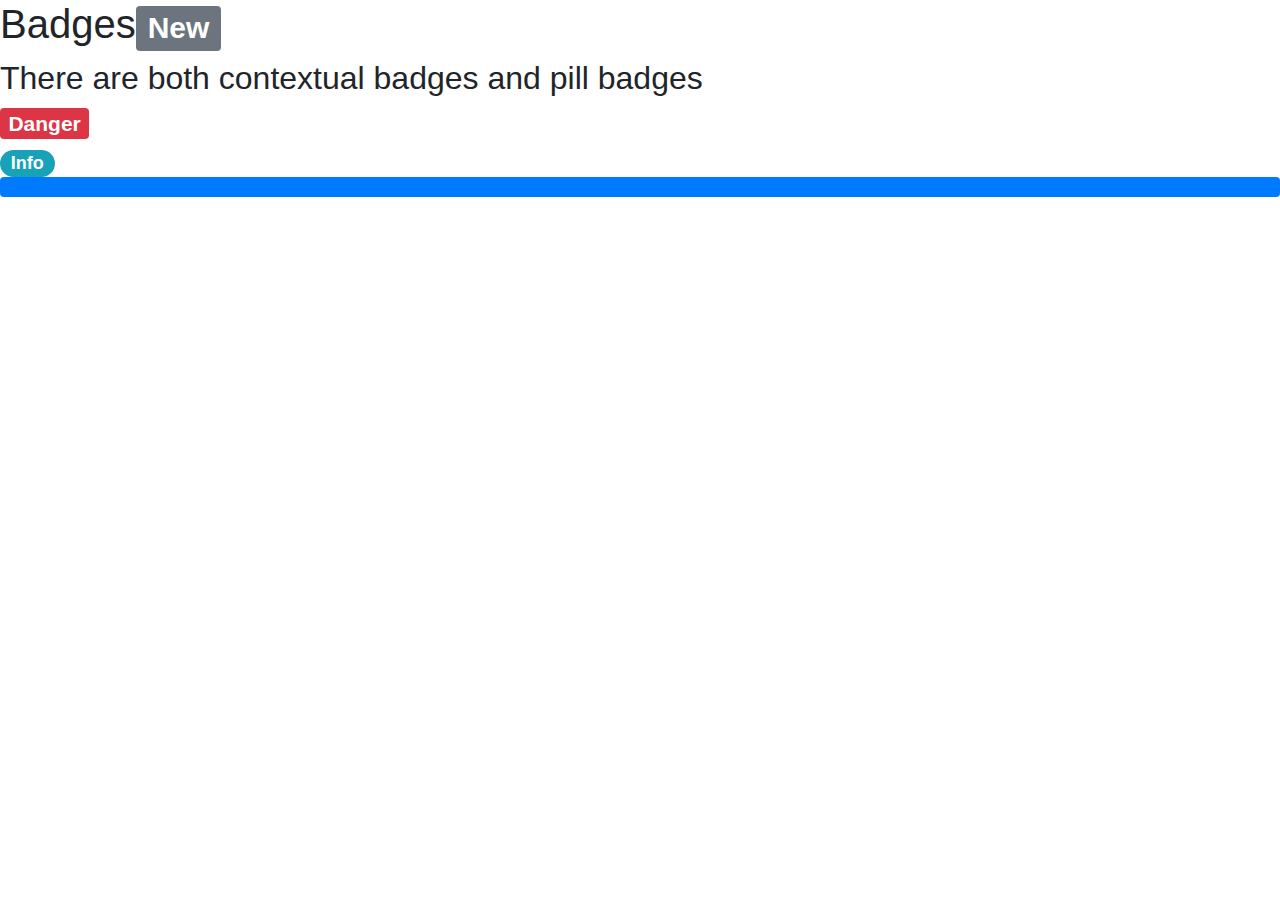
<file: bootstrapPractice/index.html>
<!DOCTYPE html>
<html>
    <head>
        <link rel="stylesheet" href="https://maxcdn.bootstrapcdn.com/bootstrap/4.2.1/css/bootstrap.min.css">
    <script src="https://ajax.googleapis.com/ajax/libs/jquery/3.3.1/jquery.min.js"></script>
    <script src="https://cdnjs.cloudflare.com/ajax/libs/popper.js/1.14.6/umd/popper.min.js"></script>
    <script src="https://maxcdn.bootstrapcdn.com/bootstrap/4.2.1/js/bootstrap.min.js"></script>
        <title>
        
        </title>
    </head>
    <body>
       <h1>Badges<span class="badge badge-secondary">New </span></h1>
      <h2> There are both contextual badges and pill badges</h2>
        <h3><span class="badge badge-danger">Danger</span></h1>
        <h4><span class="badge badge-pill badge-info">Info</span>
      
      <div class="progress" style="height:20px">
  <div class="progress-bar" style="width:100%;height:20px"></div>
</div>
      
      
      
       
   
        
            
        
    </body>
    
</html>
</file>
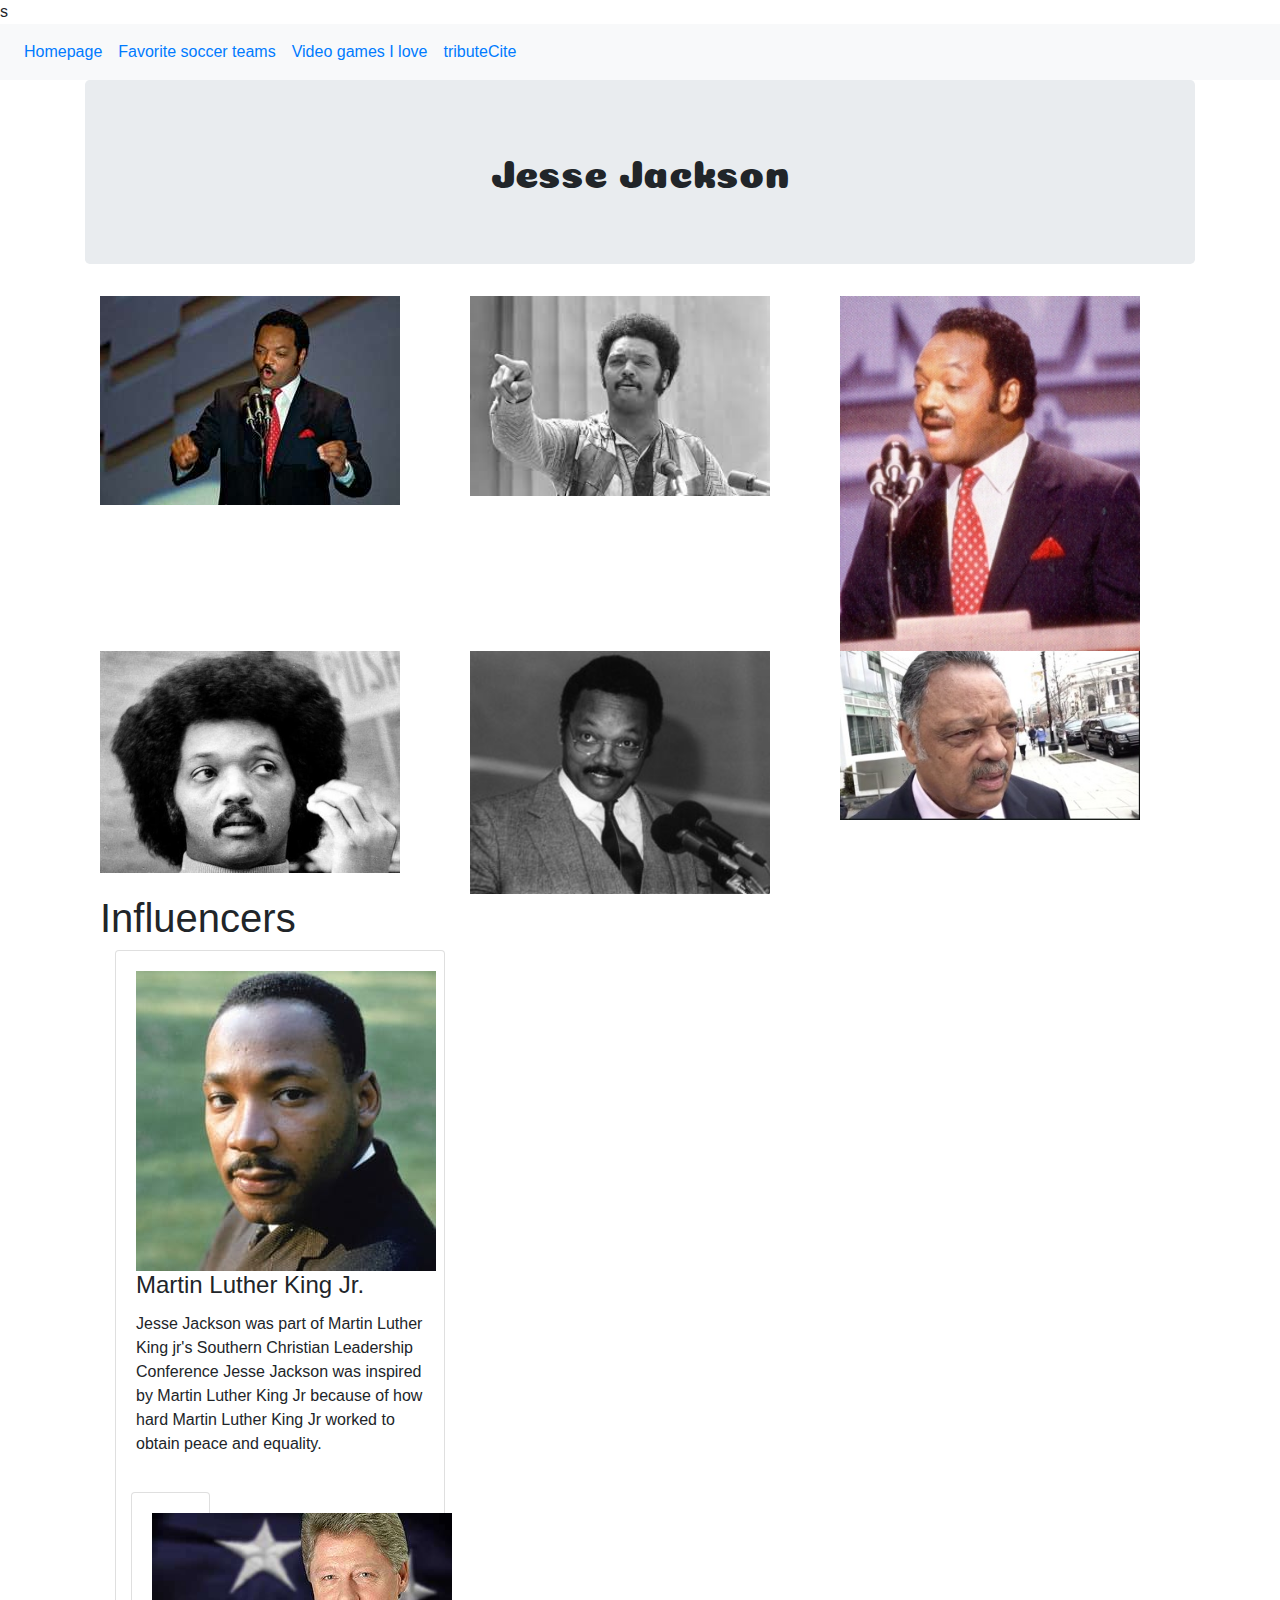
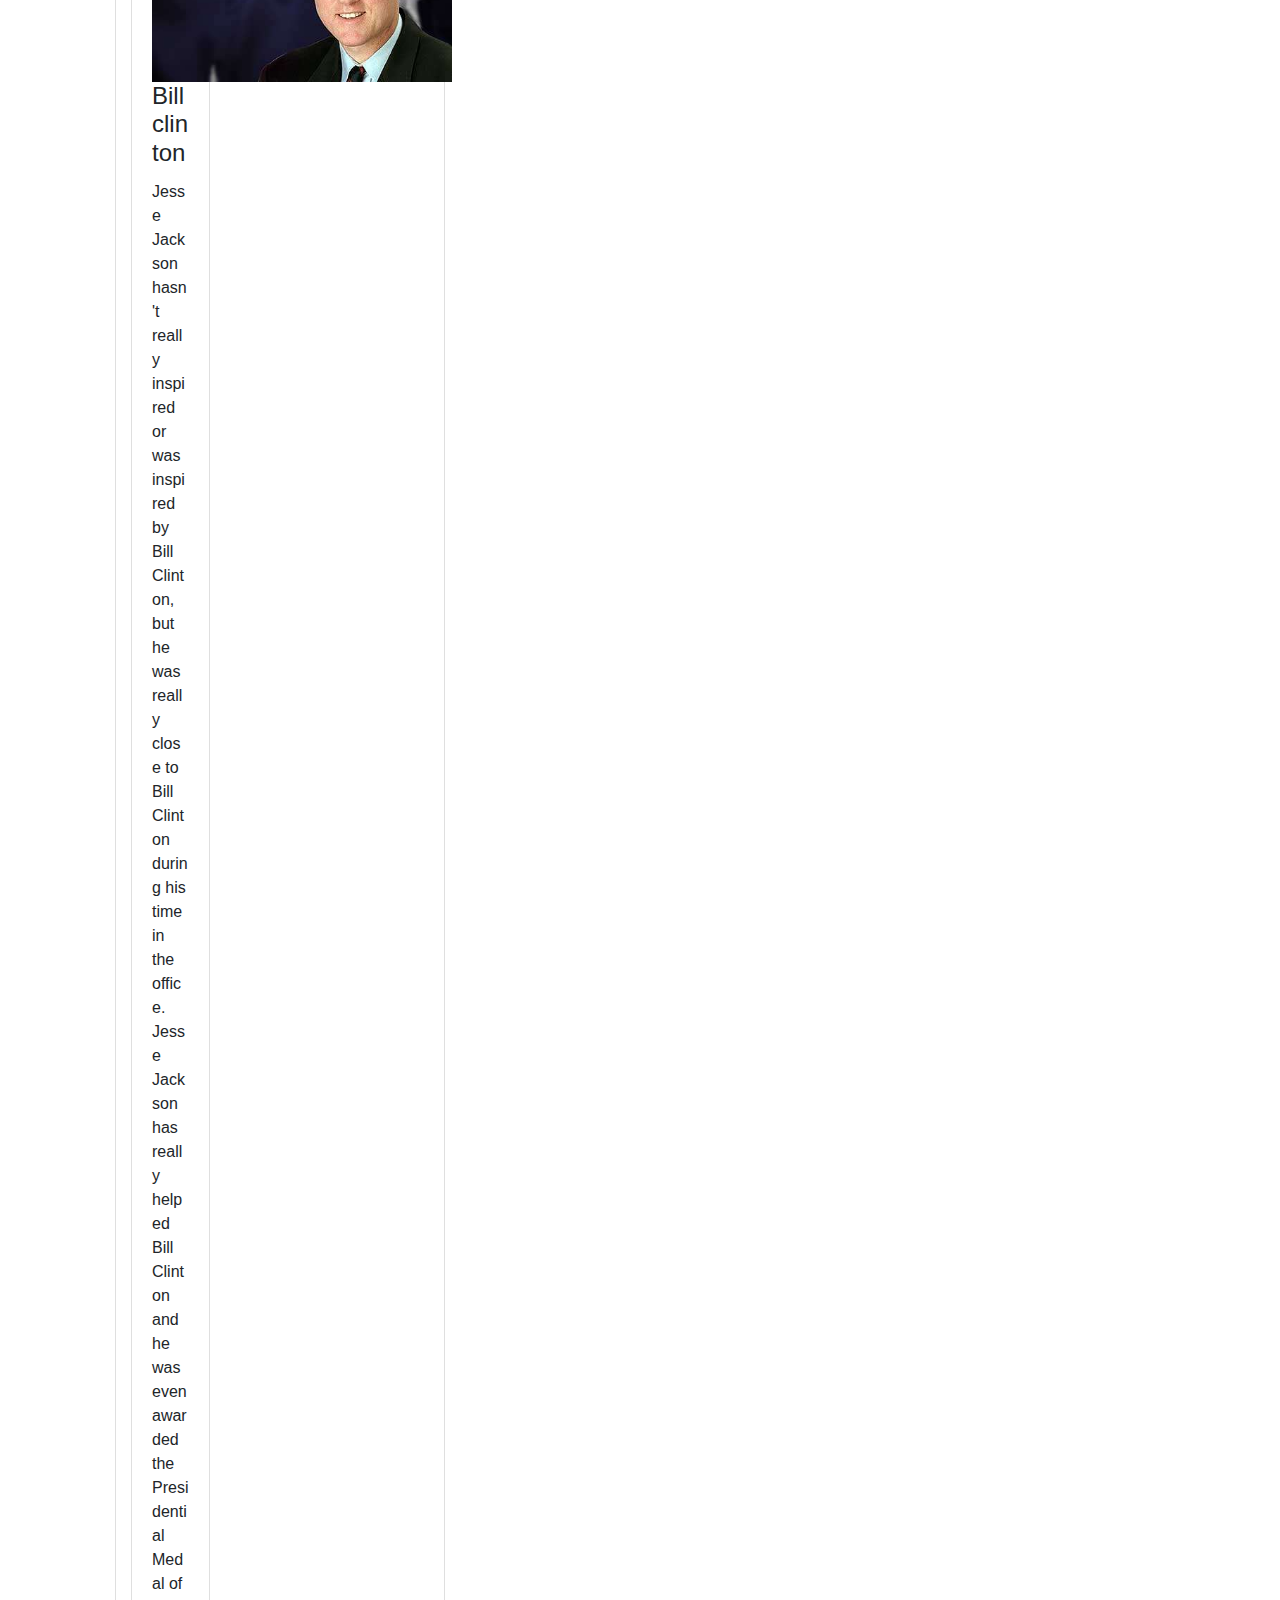
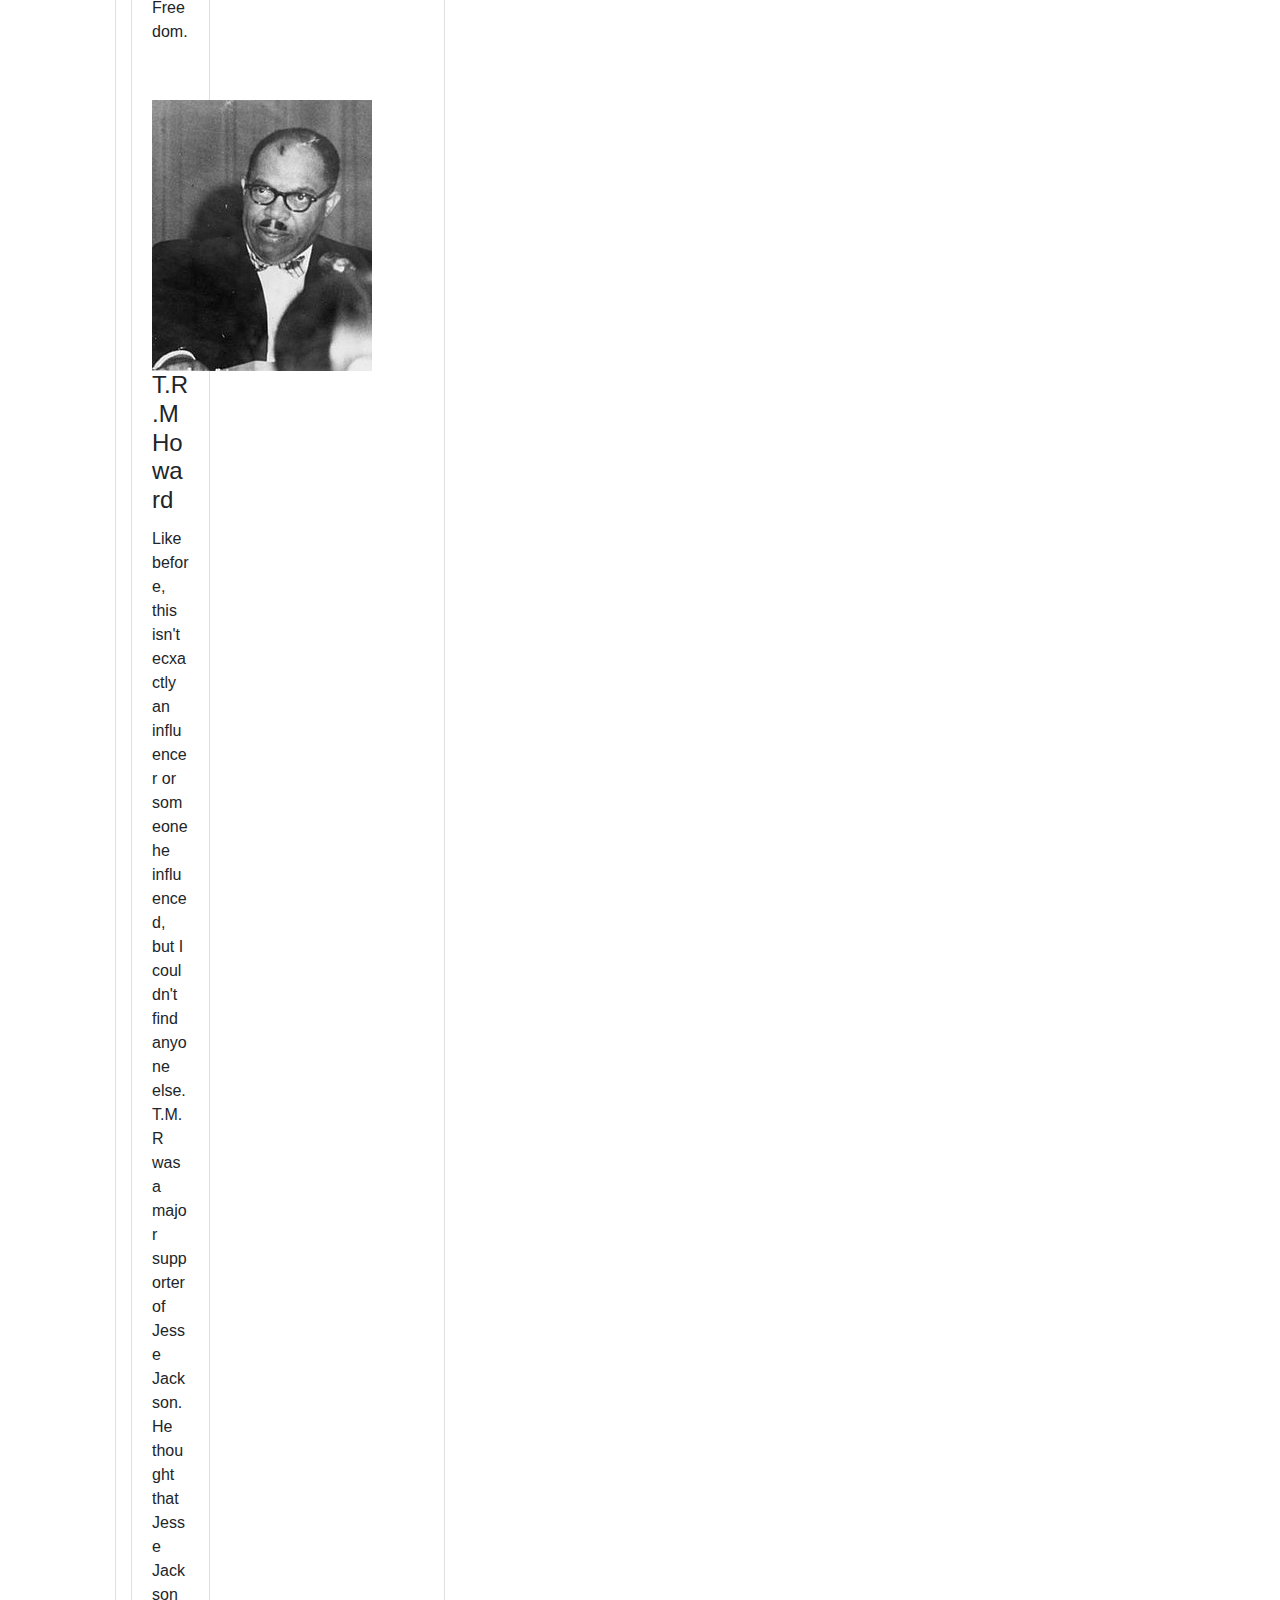
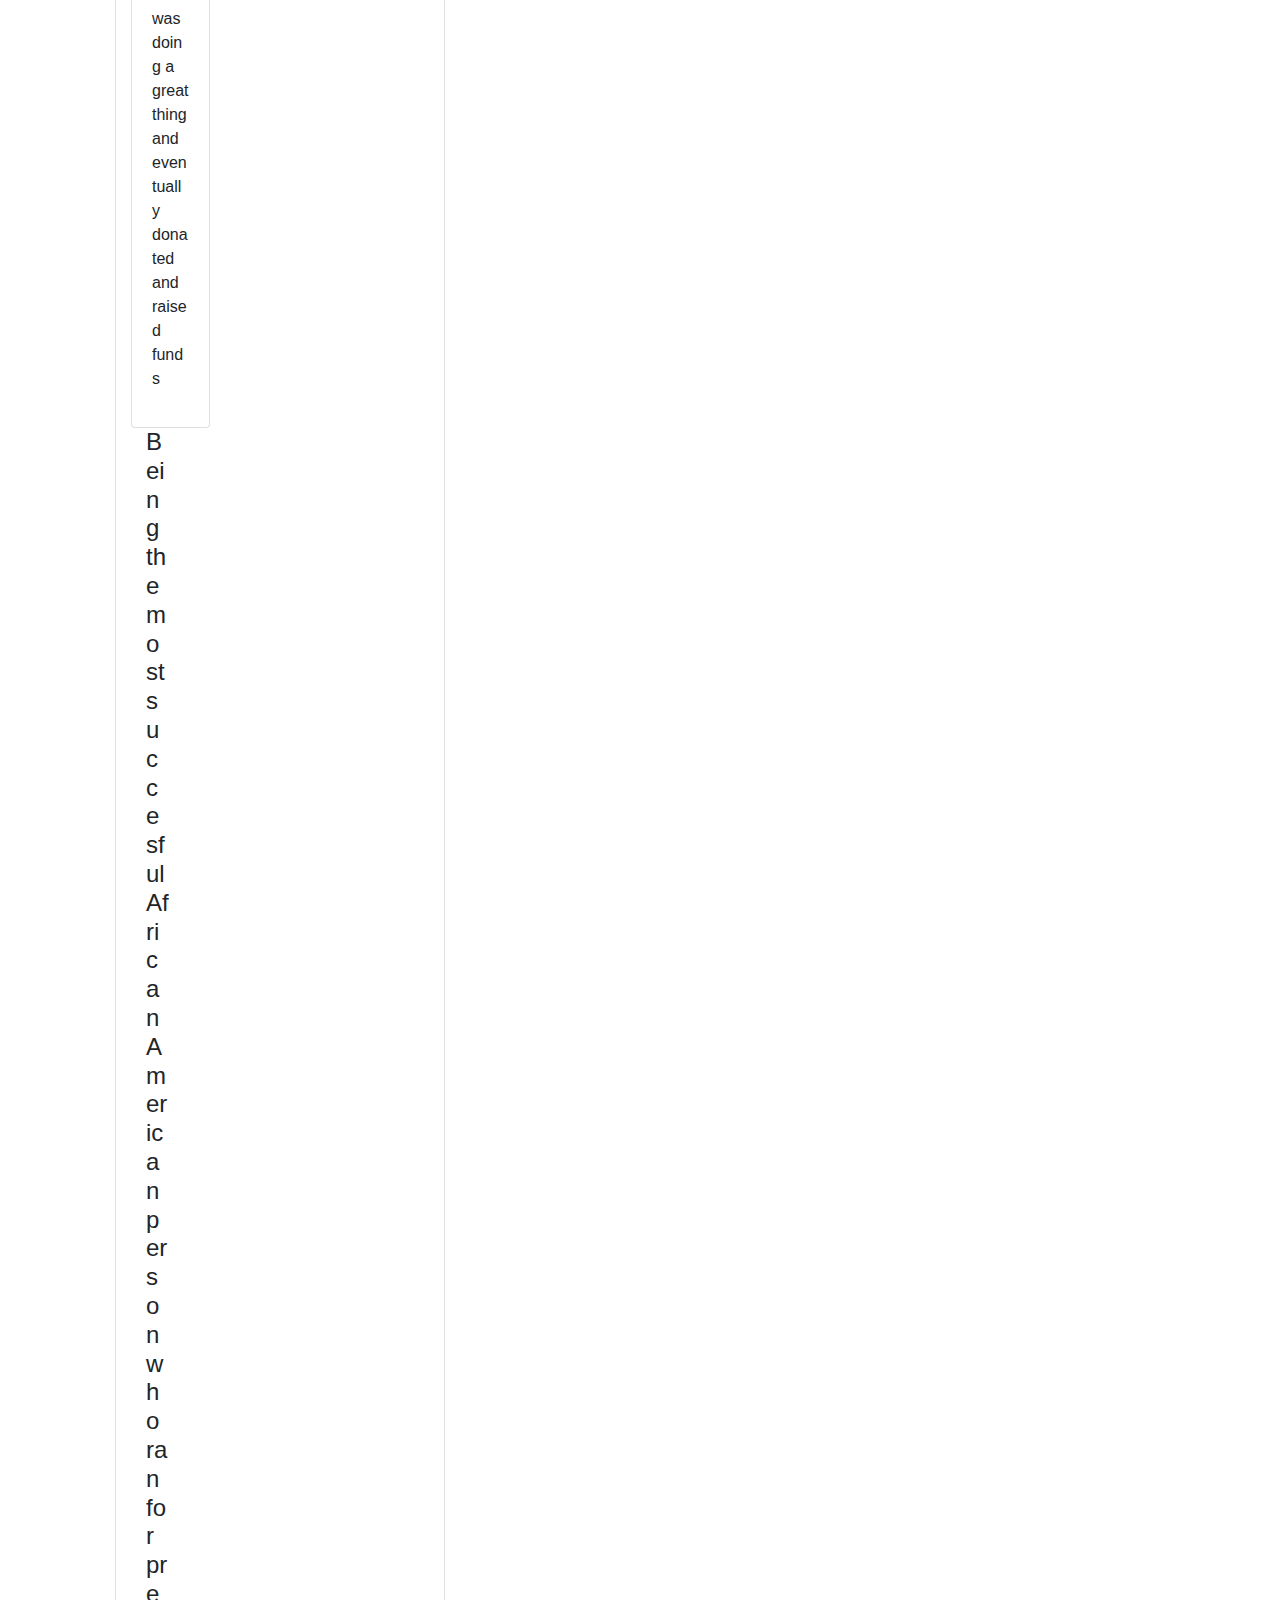
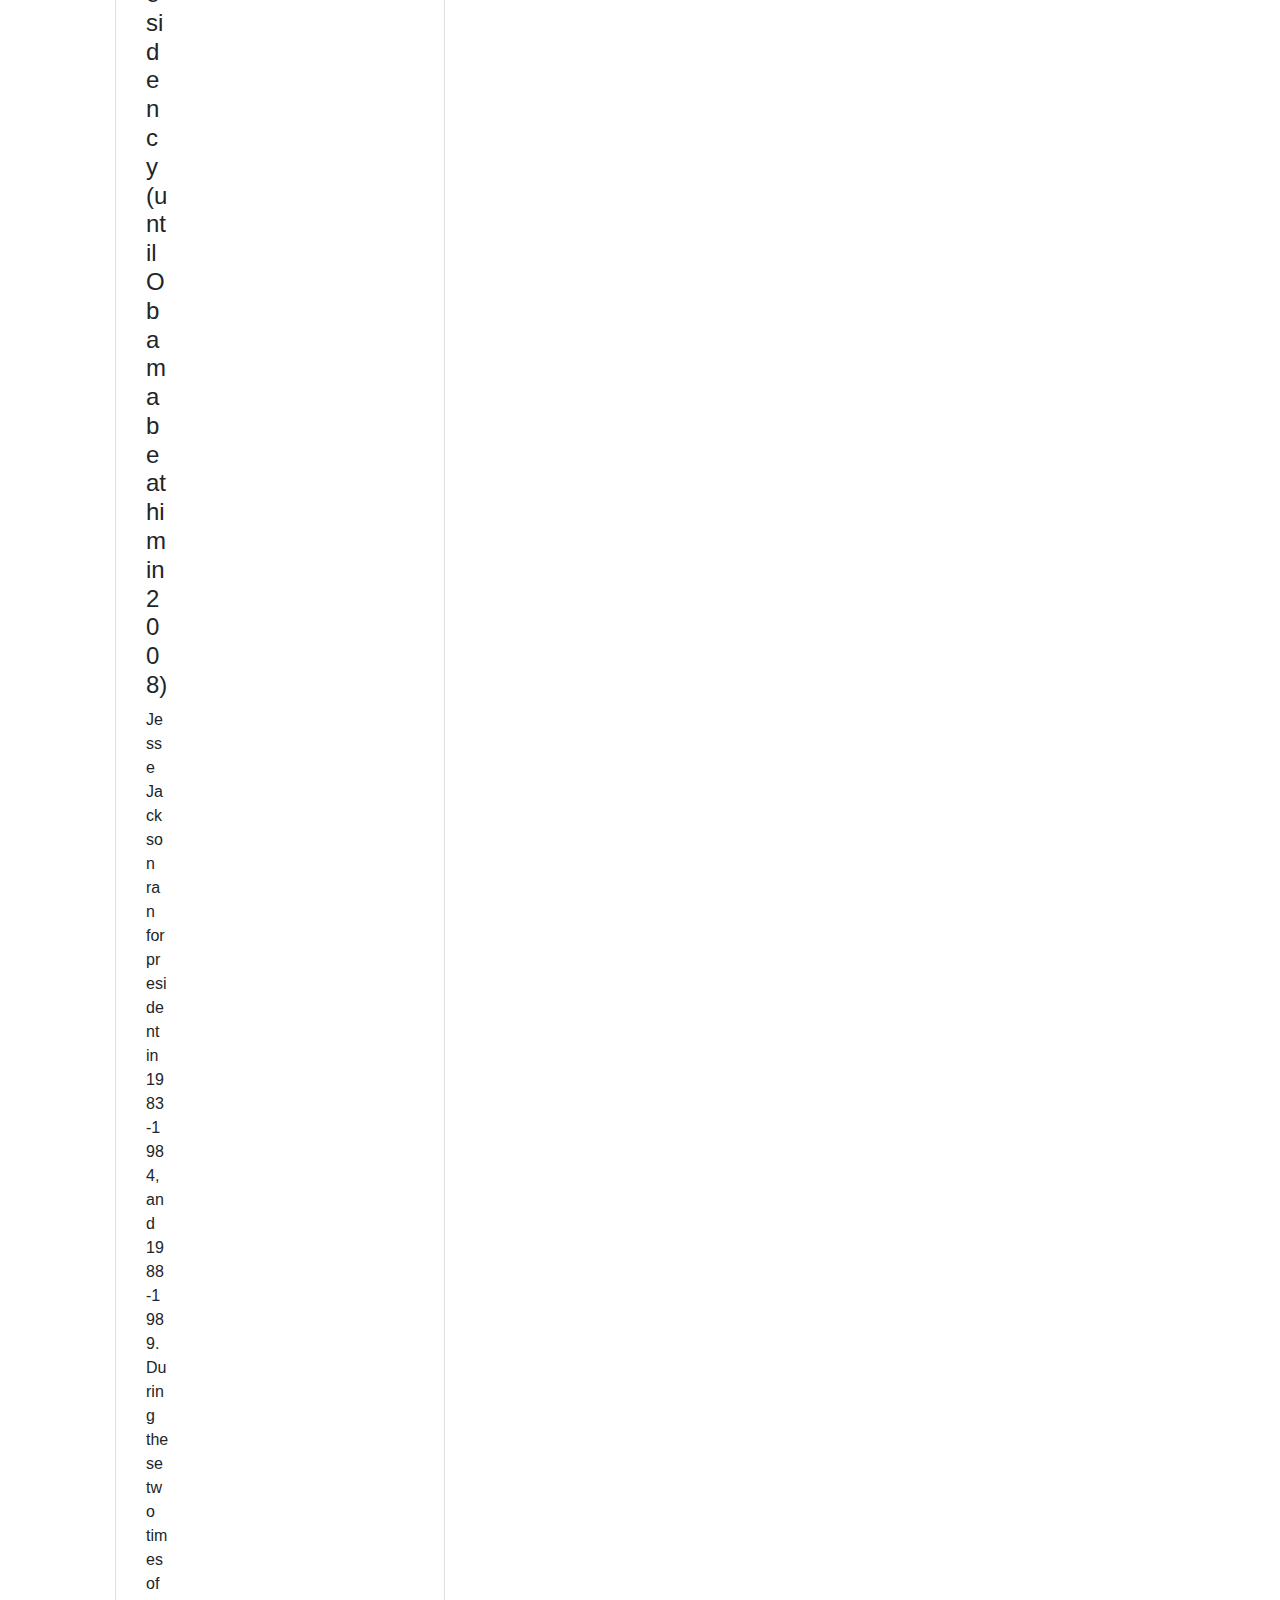
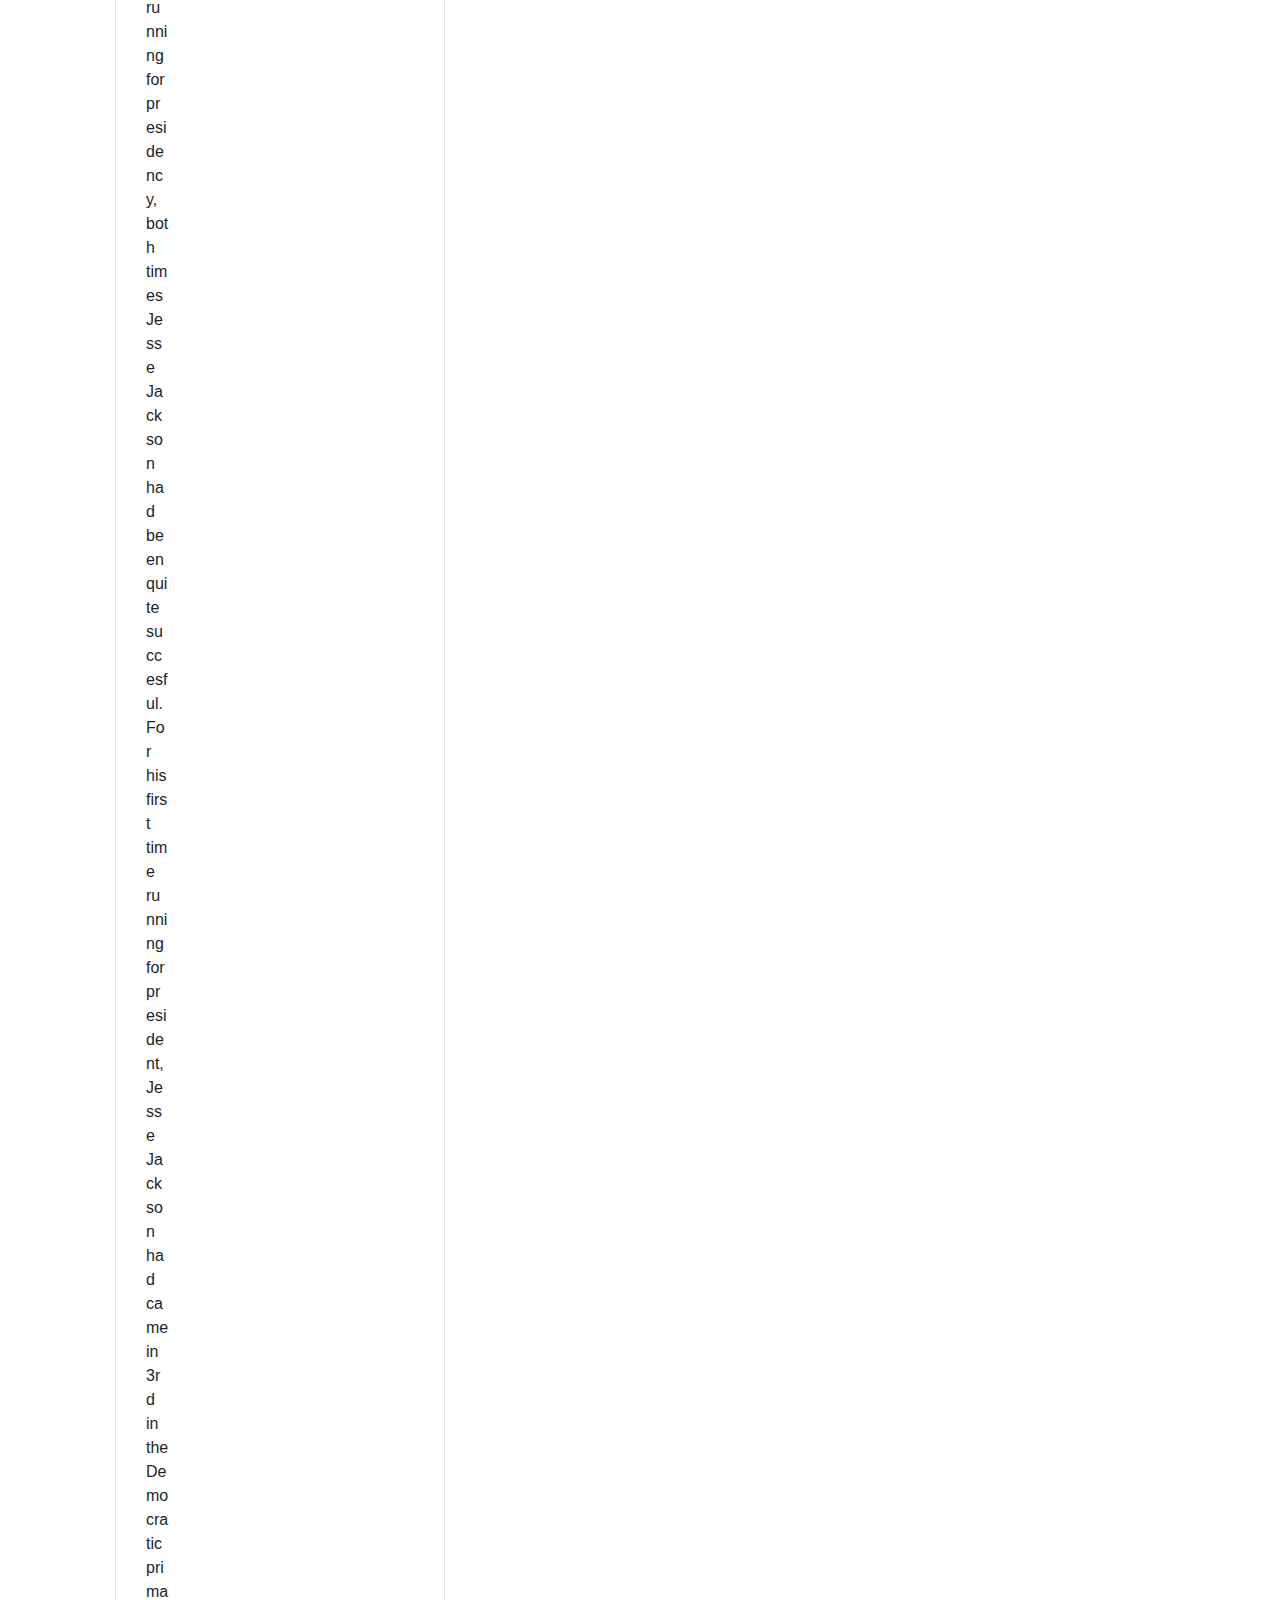
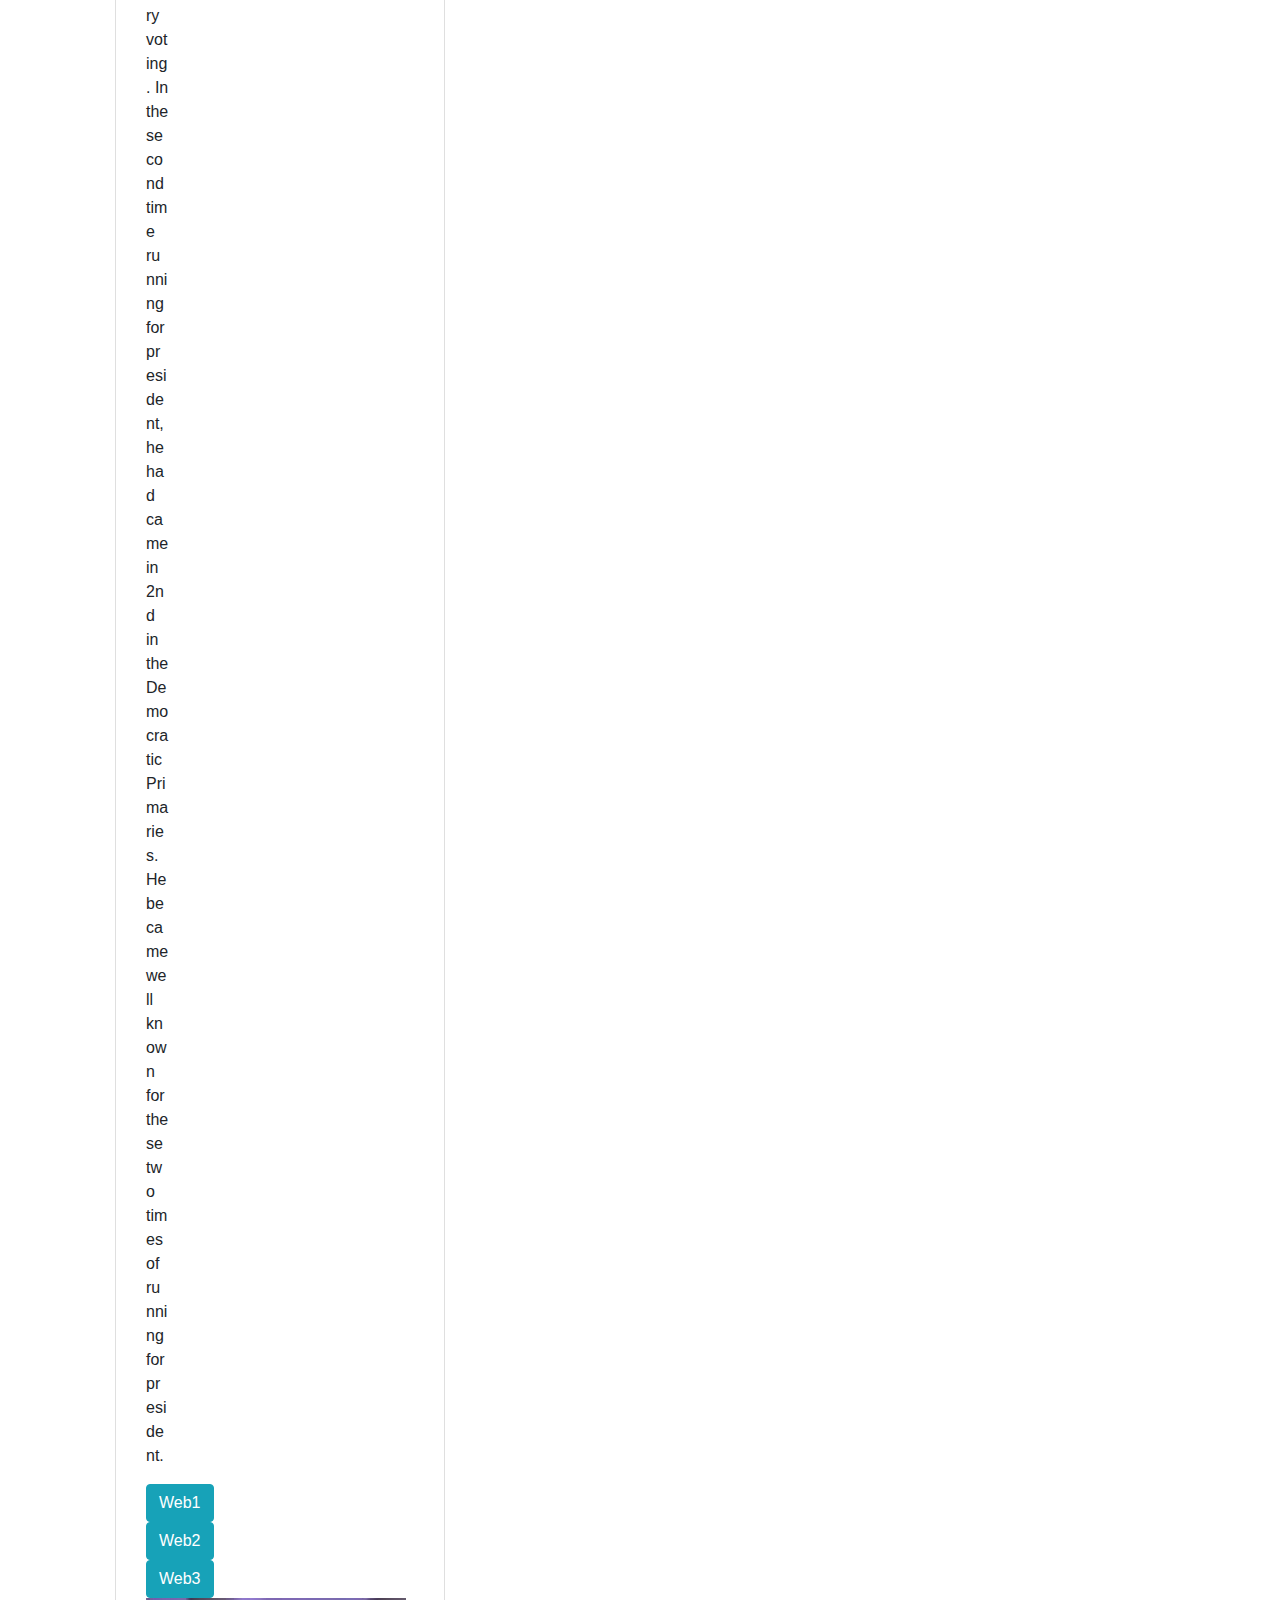
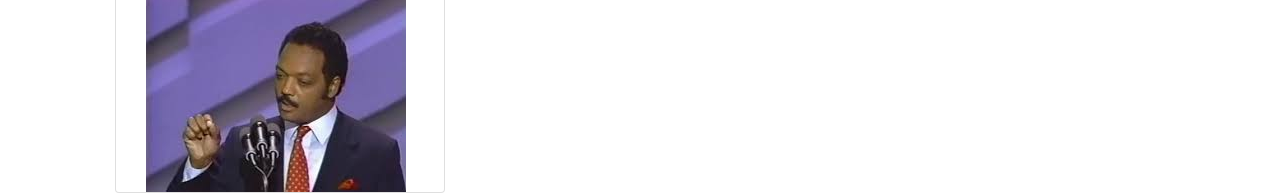
<file: tributeCite/index.html>
s<!DOCTYPE html>
<hmtl>
    <head>
        <link rel="stylesheet" href="https://maxcdn.bootstrapcdn.com/bootstrap/4.2.1/css/bootstrap.min.css">
    <script src="https://ajax.googleapis.com/ajax/libs/jquery/3.3.1/jquery.min.js"></script>
    <script src="https://cdnjs.cloudflare.com/ajax/libs/popper.js/1.14.6/umd/popper.min.js"></script>
    <script src="https://maxcdn.bootstrapcdn.com/bootstrap/4.2.1/js/bootstrap.min.js"></script>
          <link ref="stylesheet" type="text/css" href="style.css"> 
          <link href="https://fonts.googleapis.com/css?family=Coiny" rel="stylesheet">
        <title>
        
        </title>
    </head>
    <body>
        
         <nav class="navbar navbar-expand-sm bg-light">
          <ul class="navbar-nav">
          <li class="nav-item">
            <a class="nav-link" href="index.html">Homepage</a>
          </li>
          <li class="nav-item">
            <a class="nav-link" href="page2 index.html">Favorite soccer teams</a>
          </li>
          <li class="nav-item">
            <a class="nav-link" href="h">Video games I love</a>
          </li>
          <li class="nav-item">
            <a class="nav-link" href="https://aocasio4.github.io/ecs1819-8/tributeCite/">tributeCite</a>
          </li>
          </ul>
          </nav>
          
       <div class="container">
        <div class="jumbotron">
          <h1 style="font-family:'Coiny', cursive; text-align:center">
          Jesse Jackson
          </h1>

         </div>
         
         <div class="container-fluid">
        <div class="row">
            <div class="col-lg-4">
                    <img src="images/Jesse Jackson.jpg" alt="picture of Jesse Jackson" width="300px">
            </div>
                            <div class="col-lg-4">
                   <img src="images/Jesse Jackson2.jpeg" alt="picture of Jesse Jackson" width="300px">
            </div>
                            <div class="col-lg-4">
                    <img src="images/Jesse Jackson3.jpg" alt="picture of Jesse Jackson" width="300px">
                    </div>
                    
                            <div class="col-lg-4">
                    <img src="images/Jesse Jackson4.jpg" alt="picture of Jesse Jackson" width="300px">
                </div>
                <div class="col-lg-4">
                    <img src="images/Jesse Jackson5.jpg" alt="picture of Jesse Jackson" width="300px">
                </div>
                            <div class="col-lg-4">
                    <img src="images/Jesse Jackson6.JPG" alt="picture of Jesse Jackson" width="300px" hight="300px">
                    
                    
                </div>
                </div>
                <h1 "text-align:center">
                    Influencers
                </h1>
              </div>
              
              <div class="container-fluid">
                  <div class="rows">
                     
                      <div class="col-lg-4">
                          <div class="card">
                          <div class="card-body">
                             <img src="images/martin luther king jr.jpg" alt="picture of Martin Luther King Jr">
                            <h4 class="card-title">Martin Luther King Jr.</h4>
                        <p>
                            Jesse Jackson was part of Martin Luther King jr's Southern Christian Leadership Conference
                            Jesse Jackson was inspired by Martin Luther King Jr because of how hard Martin Luther King Jr worked to obtain peace and equality.
                        </p>
                        </div>
                        
                        <div class="col-lg-4">
                             <div class="card">
                              <div class="card-body">
                                  <img src="images/Bill Clinton.jpg" alt="picture of Bill clinton">
                                  <h4 class="card-title">Bill clinton</h4>
                         <p>
                                      Jesse Jackson hasn't really inspired or was inspired by Bill Clinton, but he was really close to Bill Clinton during his time in the office. Jesse Jackson has really helped Bill Clinton and he was even awarded the  Presidential Medal of Freedom. 
                         </p>
                        </div>
                        
                        <div class="col=lg-4"
                          <div class="card">
                          <div class="card-body">
                            <img src="images/T.R.M Howard.jpg" alt="picture of T.R.M Howard">
                            <h4 class="card-title">T.R.M Howard</h4>
                            <p>
                                Like before, this isn't ecxactly an influencer or someone he influenced, but I couldn't find anyone else. T.M.R was a major supporter of Jesse Jackson. He thought that Jesse Jackson was doing a great thing and eventually donated and raised funds
                            </p>
                        </div>
                        
                        </div>
                      </div>
                          
                              <div class="col-lg-8">
                                  <h4>
                                      Being the most succesful African American person who ran for presidency (until Obama beat him in 2008)
                                  </h4>
                                  <p>
                                      Jesse Jackson ran for president in 1983-1984, and 1988-1989. During these two times of running for presidency, both times Jesse Jackson had been quite succesful. For his first time running for president, Jesse Jackson had came in 3rd in the Democratic primary voting.
                                      In the second time running for president, he had came in 2nd in the Democratic Primaries. He became well known for these two times of running for president.
                                  </p>
                                   <a href="https://www.britannica.com/biography/Jesse-Jackson" class="btn btn-info" role="button">Web1</a>
                                   <a href="https://www.biography.com/people/jesse-jackson-9351181" class="btn btn-info" role="button">Web2</a>
                                   <a href="https://www.history.com/topics/black-history/jesse-jackson" class="btn btn-info" role="button">Web3</a>
                              </div>
                              
                              <div class="col-lg-4">
                                  <img src="images/Jesse Jackson7.jpg" alt="Jesse Jackson">
                                 
                              </div>
                              
                              
                              
                          </div>
                      </div>
        
            
         
        
</html>
</file>
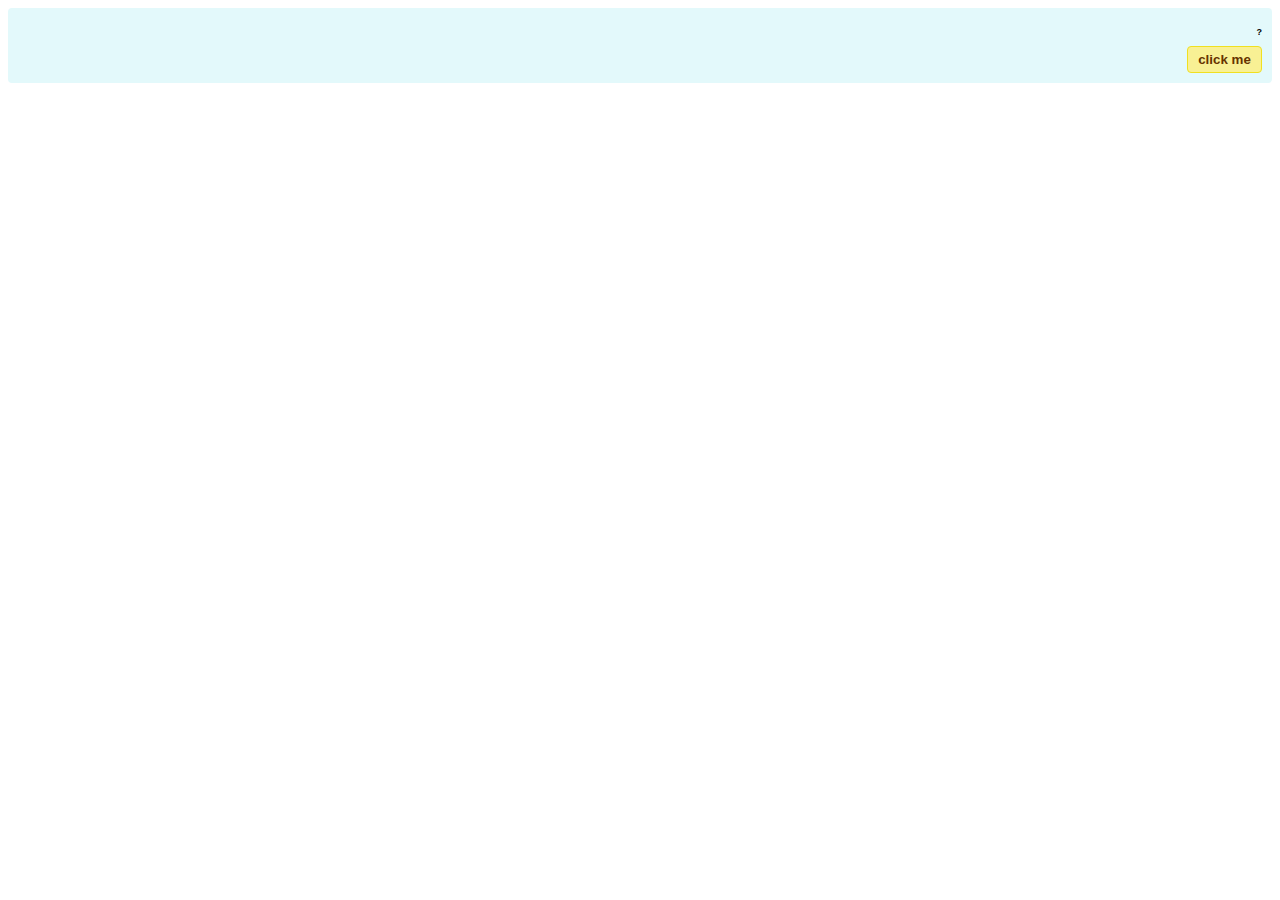
<file: hello-world.html>
<!DOCTYPE html>
<!-- HTML5 Hello world by kirupa - http://www.kirupa.com/html5/getting_your_feet_wet_html5_pg1.htm -->
<html lang="en-us">

<head>
<meta charset="utf-8">
<title>Hello...</title>
<style type="text/css">
#mainContent {
	font-family: Arial, Helvetica, sans-serif;
	font-size: xx-small;
	font-weight: bold;
	background-color: #E3F9FB;
	border-radius: 4px;
	padding: 10px;
	text-align: right;
}
.buttonStyle {
	border-radius: 4px;
	border: thin solid #F0E020;
	padding: 5px;
	background-color: #F8F094;
	font-family: "Segoe UI", Tahoma, Geneva, Verdana, sans-serif;
	font-weight: bold;
	color: #663300;
	width: 75px;
}

.buttonStyle:hover {
	border: thin solid #FFCC00;
	background-color: #FCF9D6;
	color: #996633;
	cursor: pointer;
}
.buttonStyle:active {
	border: thin solid #99CC00;
	background-color: #F5FFD2;
	color: #669900;
	cursor: pointer;
}

</style>
</head>

<body>
<div id="mainContent">
<p id=Hello friendly human>?</p>
<button id="clickButton" class="buttonStyle">click me</button>
</div>
<script> 
var myButton = document.getElementById("clickButton");
var myText = document.getElementById("helloText");

myButton.addEventListener('click', doSomething, false)

function doSomething() {
	myText.textContent = "hello, world!";
}
</script>

</body>
</html>
</file>
<file: tributeCite/style.css>
.footer {
          position: fixed;
          left: 0;
          bottom: 0;
          width: 100%;
          background-color: blue;
          color: white;
          text-align: center;
        }
</file>
